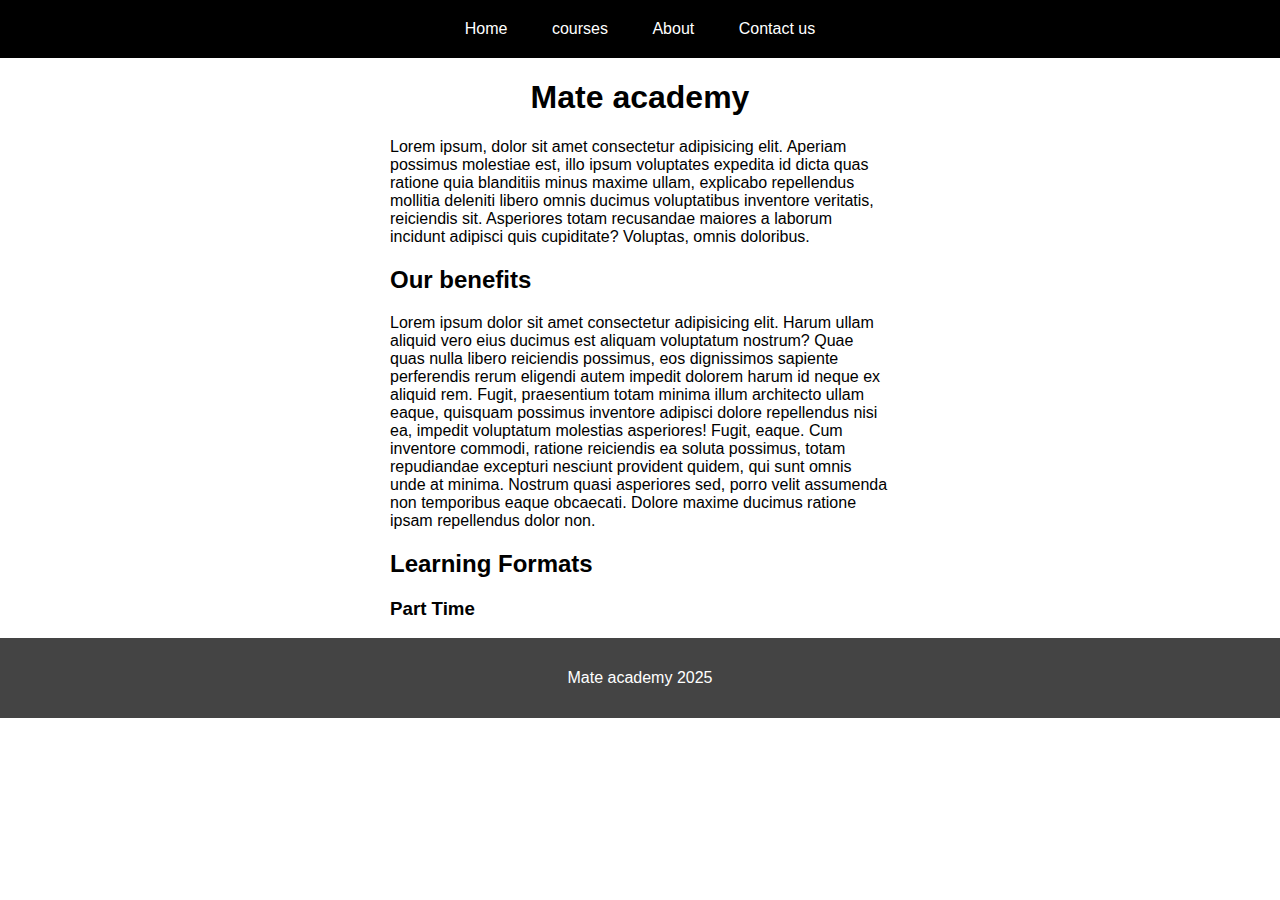
<file: index2.html>
<!DOCTYPE html>
<html lang="en">
  <head>
    <meta charset="UTF-8">
    <title>Mate academy</title>
    <link rel="stylesheet" href="style.css">
    <link rel="stylesheet" href="normalize.css">
  </head>
  <body>
    <header class="header">
      <nav class="nav">
        <a class="nav__link" href="index2.html">Home</a>
        <a class="nav__link" href="courses.html">courses</a>
        <a class="nav__link" href="about.html">About</a>
        <a class="nav__link" href="contacts.html">Contact us</a>
        </nav>
    </header>

    <main class="container">
      <h1 class="title">Mate academy</h1>
      <p>Lorem ipsum, dolor sit amet consectetur adipisicing elit. Aperiam possimus molestiae est, illo ipsum voluptates expedita id dicta quas ratione quia blanditiis minus maxime ullam, explicabo repellendus mollitia deleniti libero omnis ducimus voluptatibus inventore veritatis, reiciendis sit. Asperiores totam recusandae maiores a laborum incidunt adipisci quis cupiditate? Voluptas, omnis doloribus.</p>
    
    <section class="benefits">
      <h2>Our benefits</h2>
      <p>Lorem ipsum dolor sit amet consectetur adipisicing elit. Harum ullam aliquid vero eius ducimus est aliquam voluptatum nostrum? Quae quas nulla libero reiciendis possimus, eos dignissimos sapiente perferendis rerum eligendi autem impedit dolorem harum id neque ex aliquid rem. Fugit, praesentium totam minima illum architecto ullam eaque, quisquam possimus inventore adipisci dolore repellendus nisi ea, impedit voluptatum molestias asperiores! Fugit, eaque. Cum inventore commodi, ratione reiciendis ea soluta possimus, totam repudiandae excepturi nesciunt provident quidem, qui sunt omnis unde at minima. Nostrum quasi asperiores sed, porro velit assumenda non temporibus eaque obcaecati. Dolore maxime ducimus ratione ipsam repellendus dolor non.</p>
    </section>

    <section class="formats">
      <h2>Learning Formats</h2>
      <article>
        <h3>Part Time</h3>
      </article>
    </section>
    </main>

    <footer class="footer">
      Mate academy 2025
    </footer>
  </body>
</html>
</file>
<file: style.css>
.title {
  text-align: center;
}

.nav {
  padding: 20px;
  text-align: center;
  background-color: #000;
}

.nav__link {
  padding: 0 20px;
  color: #fff;
  text-decoration: none;
}

.container {
  max-width: 500px;
  margin: 0 auto;
  padding: 0 10px;
}

.footer {
  color: #fff;
  background-color: #444;
  text-align: center;
  line-height: 80px;
}
</file>
